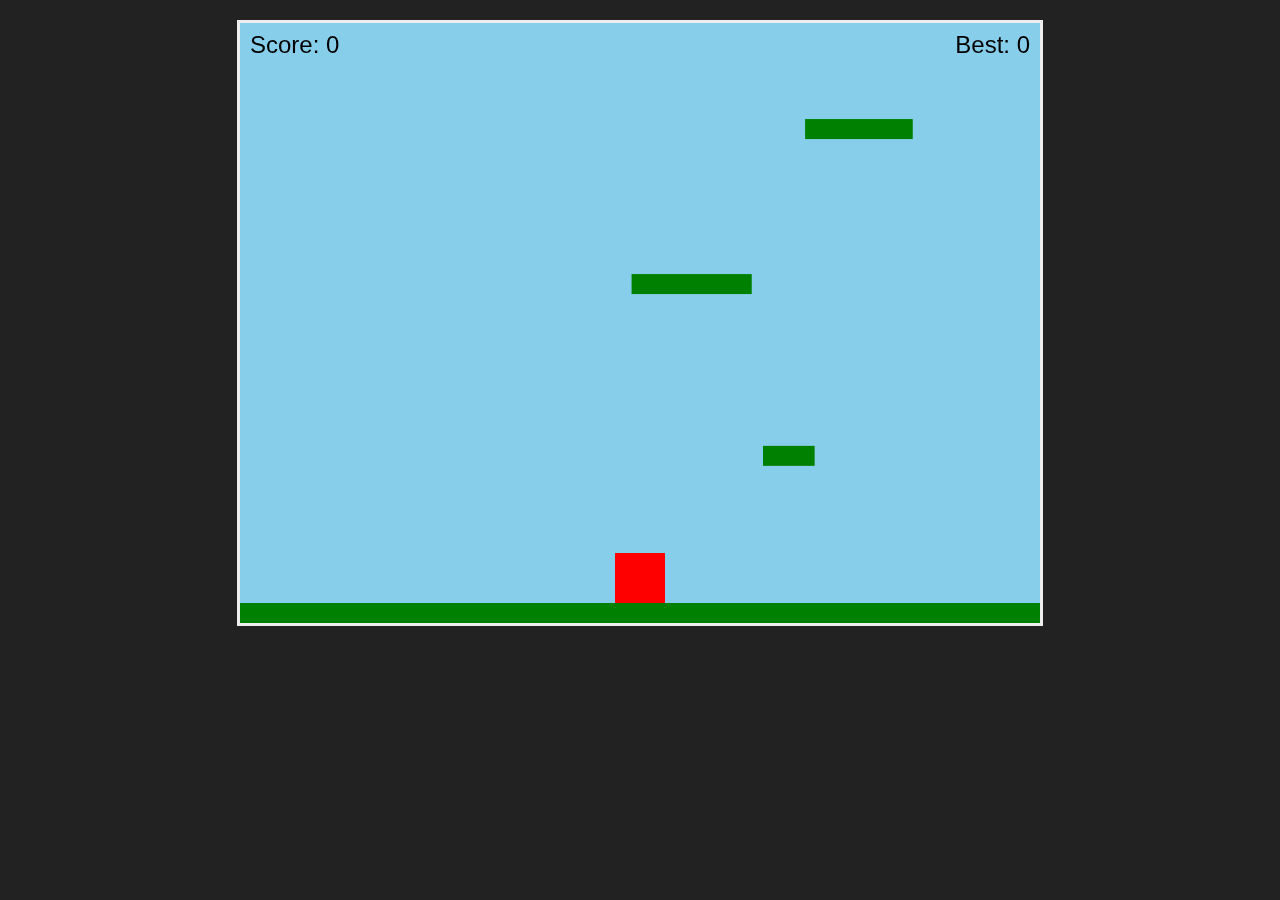
<file: index.html>
<!DOCTYPE html>
<html lang="de">
<head>
    <meta charset="UTF-8">
    <meta name="viewport" content="width=device-width, initial-scale=1.0">
    <title>Game</title>
    <link rel="stylesheet" href="style.css">
</head>
<body>
    <canvas id="gameCanvas"></canvas>
    <script src="game.js"></script>
</body>
</html>
</file>
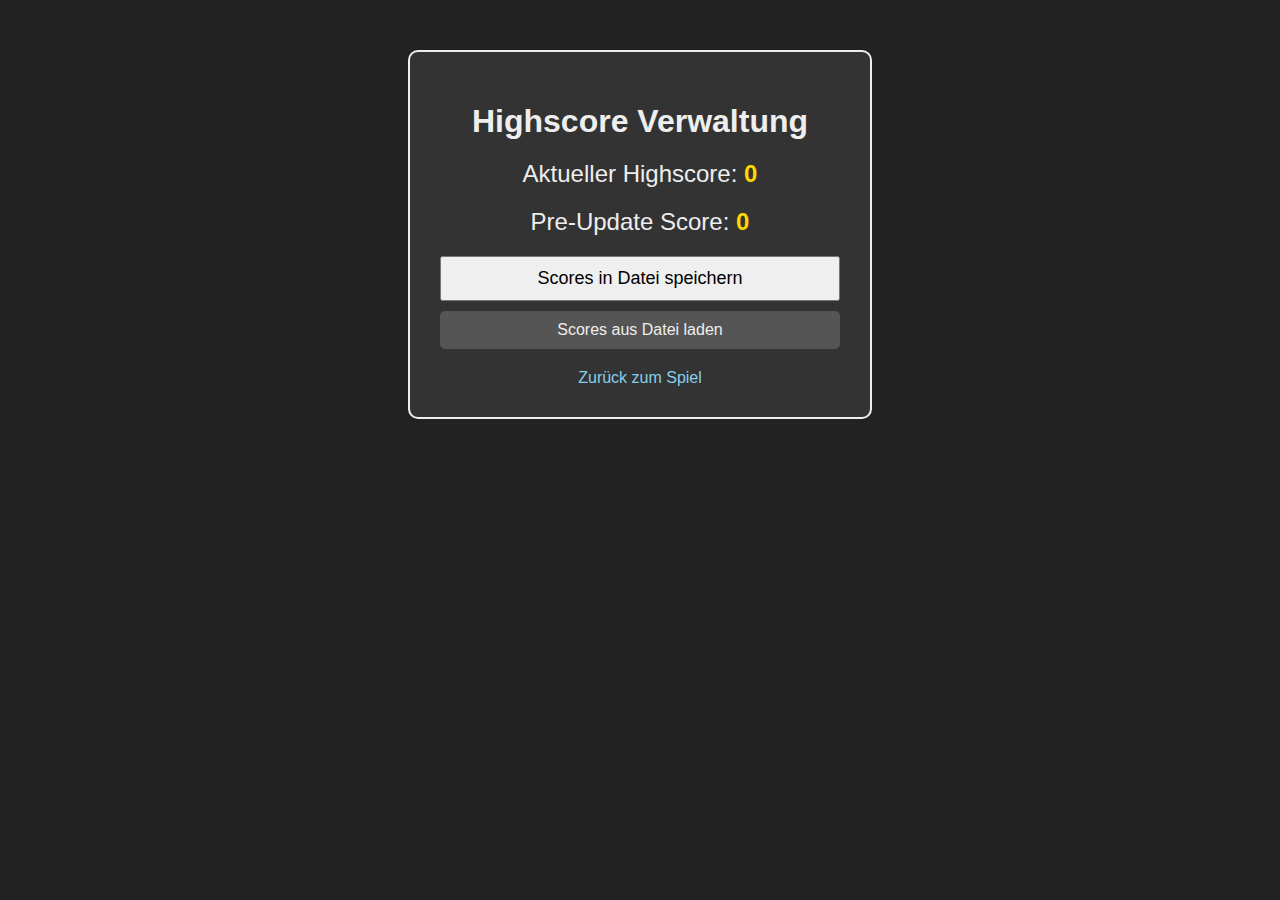
<file: scores.html>
<!DOCTYPE html>
<html lang="de">
<head>
    <meta charset="UTF-8">
    <meta name="viewport" content="width=device-width, initial-scale=1.0">
    <title>Highscore Verwaltung</title>
    <link rel="stylesheet" href="style.css">
    <style>
        /* Zusätzliche Stile für diese Seite */
        body {
            justify-content: center;
            padding-top: 50px;
        }
        .container {
            background-color: #333;
            padding: 30px;
            border-radius: 10px;
            border: 2px solid #eee;
            text-align: center;
            width: 400px;
        }
        .score-display {
            font-size: 24px;
            margin: 20px 0;
        }
        .score-display span {
            font-weight: bold;
            color: #FFD700;
        }
        button, input {
            display: block;
            width: 100%;
            padding: 10px;
            margin: 10px 0;
            font-size: 18px;
            cursor: pointer;
        }
        a {
            color: #87CEEB;
            text-decoration: none;
            display: inline-block;
            margin-top: 20px;
        }
    </style>
</head>
<body>
    <div class="container">
        <h1>Highscore Verwaltung</h1>

        <div class="score-display">
            Aktueller Highscore: <span id="currentHighScore">0</span>
        </div>
        <div class="score-display">
            Pre-Update Score: <span id="preUpdateScore">0</span>
        </div>

        <button id="saveButton">Scores in Datei speichern</button>
        
        <label for="loadInput" style="cursor: pointer; background: #555; padding: 10px; display: block; border-radius: 5px;">
            Scores aus Datei laden
        </label>
        <input type="file" id="loadInput" accept=".json" style="display: none;">

        <a href="index.html">Zurück zum Spiel</a>
    </div>

    <script src="scores.js"></script>
</body>
</html>
</file>
<file: style.css>
body {
    background-color: #222;
    color: #eee;
    font-family: Arial, sans-serif;
    display: flex;
    flex-direction: column;
    align-items: center;
    margin: 0;
    padding-top: 20px;
}

h1 {
    margin-bottom: 20px;
}

canvas {
    background-color: #87CEEB; /* Himmelblau */
    border: 3px solid #eee;
    display: block;
    cursor: none; /* Zeigt an, dass man klicken kann (zum Neustarten) */
}
</file>
